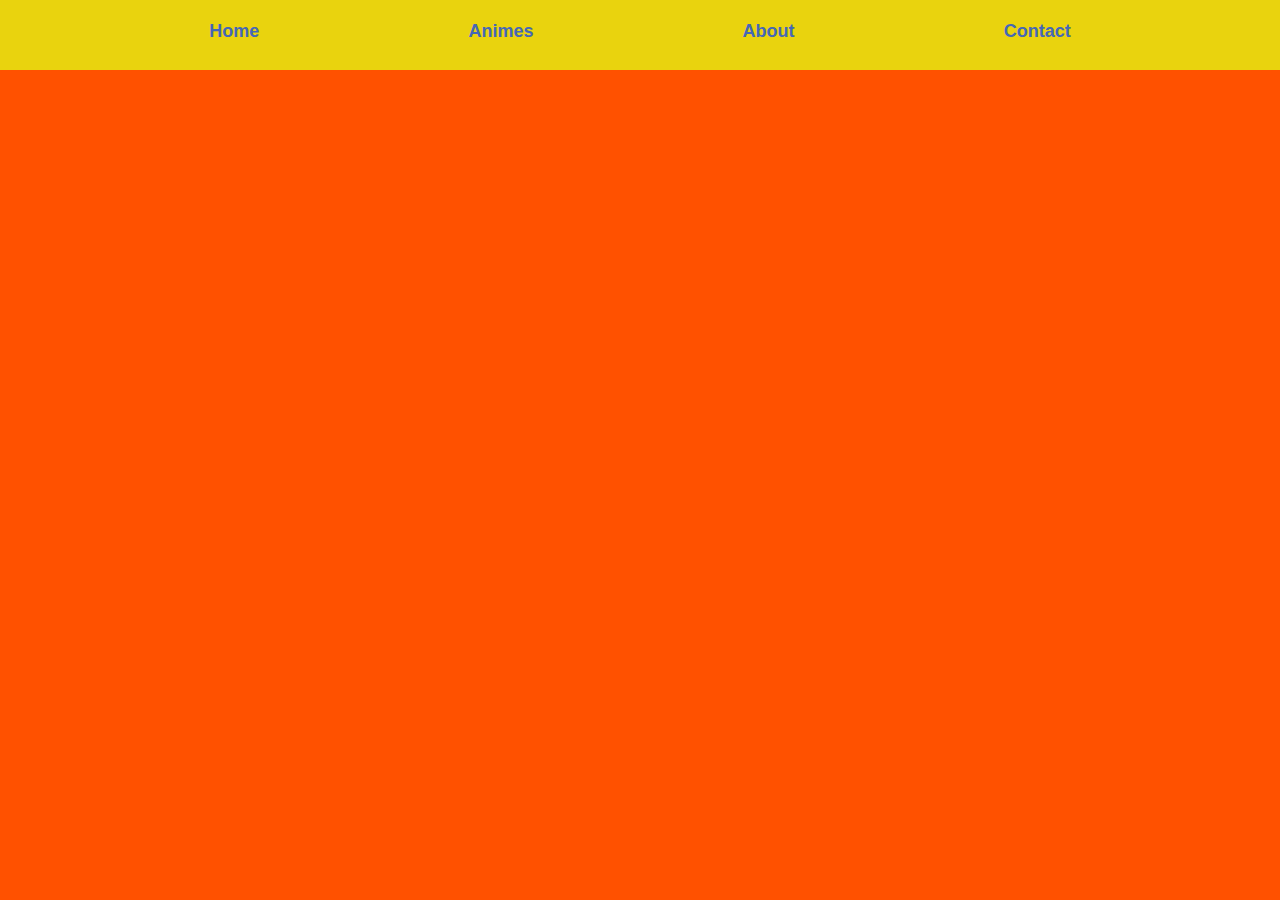
<file: html/index.html>
<!DOCTYPE html>
<html lang="en">
<head>
    <meta charset="UTF-8">
    <meta name="viewport" content="width=device-width, initial-scale=1.0">
    <title>Animesvdas</title> <link rel="stylesheet" href="index.css">

</head>
<body>

    <header>
   
<div class="mainpageheader">
   <a class="mainpageheadertext" href="index.html">Home</a>
   <a class="mainpageheadertext" href="Anime.html">Animes</a>
   <a class="mainpageheadertext" href="About.html">About</a>
   <a class="mainpageheadertext" href="Contact.html">Contact</a>
   
</div>


    </header>
 
</body>
</html>
</file>
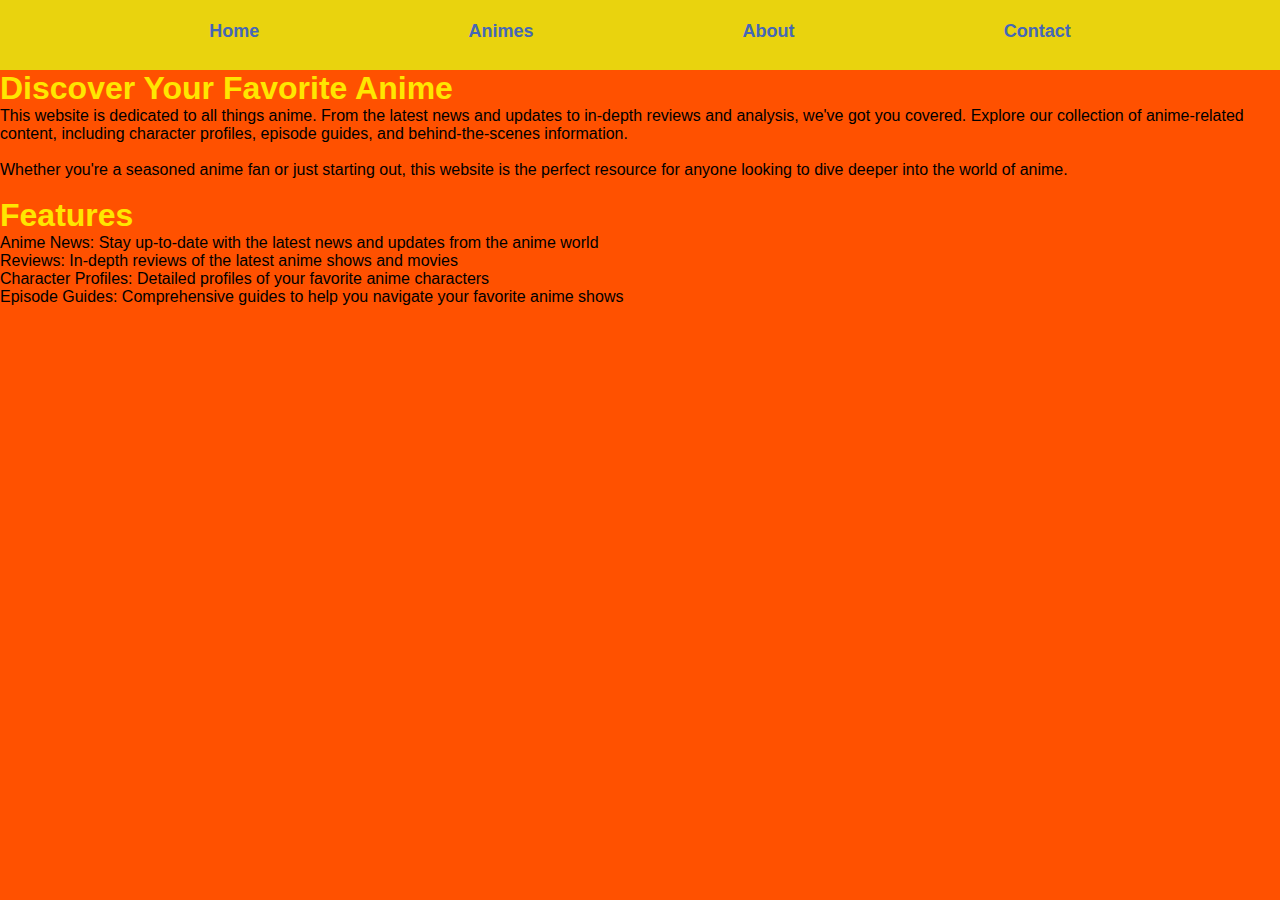
<file: html/About.html>
<!DOCTYPE html>
<html lang="en">
<head>
    <meta charset="UTF-8">
    <meta name="viewport" content="width=device-width, initial-scale=1.0">
    <title>Animesvdas</title> <link rel="stylesheet" href="About.css">

</head>
<body>

    <header>
   
<div class="mainpageheader">
   <a class="mainpageheadertext" href="index.html">Home</a>
   <a class="mainpageheadertext" href="Anime.html">Animes</a>
   <a class="mainpageheadertext" href="About.html">About</a>
   <a class="mainpageheadertext" href="Contact.html">Contact</a>
 
</div>


    </header>

<main>
     

    <div>
         <h1>Discover Your Favorite Anime</h1>
    <p>This website is dedicated to all things anime. From the latest news and updates to in-depth reviews and analysis, we've got you covered. Explore our collection of anime-related content, including character profiles, episode guides, and behind-the-scenes information.</p>
    <br>
    <p>Whether you're a seasoned anime fan or just starting out, this website is the perfect resource for anyone looking to dive deeper into the world of anime.</p>
    <br>
    <h1>Features</h1>
    <p>Anime News:    Stay up-to-date with the latest news and updates from the anime world
      <br> Reviews: In-depth reviews of the latest anime shows and movies
      <br>Character Profiles: Detailed profiles of your favorite anime characters
      <br>Episode Guides: Comprehensive guides to help you navigate your favorite anime shows
    </p>
     
    </div>
  

</main>
 
</body>
</html>
</file>
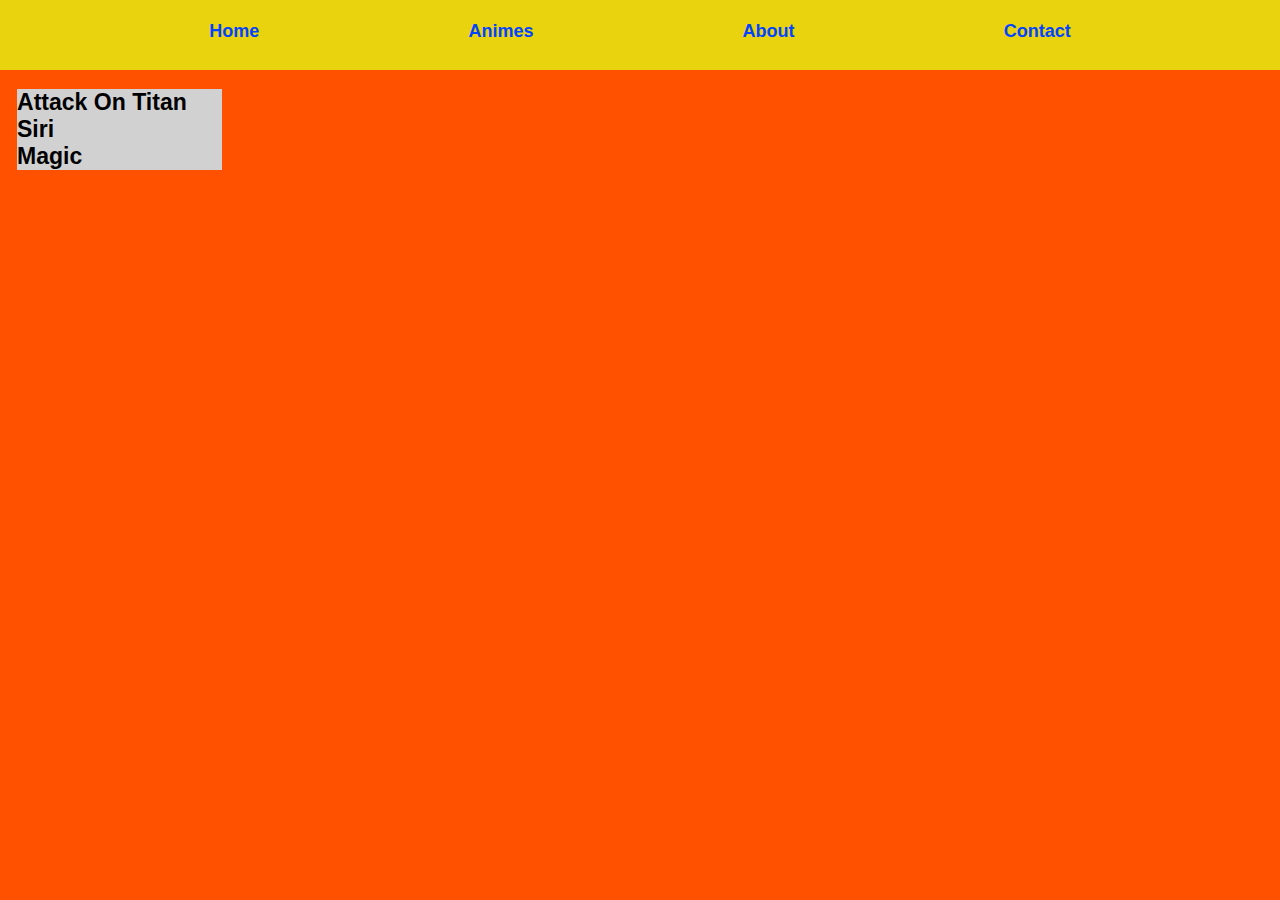
<file: html/Anime.html>
<!DOCTYPE html>
<html lang="en">
<head>
    <meta charset="UTF-8">
    <meta name="viewport" content="width=device-width, initial-scale=1.0">
    <title>Animesvdas</title> <link rel="stylesheet" href="Anime.css">

</head>
<body>

    <header>
   
<div class="mainpageheader">
   <a class="mainpageheadertext" href="index.html">Home</a>
   <a class="mainpageheadertext" href="Anime.html">Animes</a>
   <a class="mainpageheadertext" href="About.html">About</a>
   <a class="mainpageheadertext" href="Contact.html">Contact</a>
   
</div>

    </header>

    <main>
    
   <div class="animelist" >
      <a class="AttackOnTitan"  href="Attack on titian.html">Attack On Titan</a>  
      <a class="AttackOnTitan"  href="Anime.mp4" download>Siri</a>  
      <a class="AttackOnTitan"  href="Prema Velluva.mp4" download >Magic</a>  
    </div>


 



<div class="bharath" >



</div>


    </main>
 

</body>
</html>
</file>
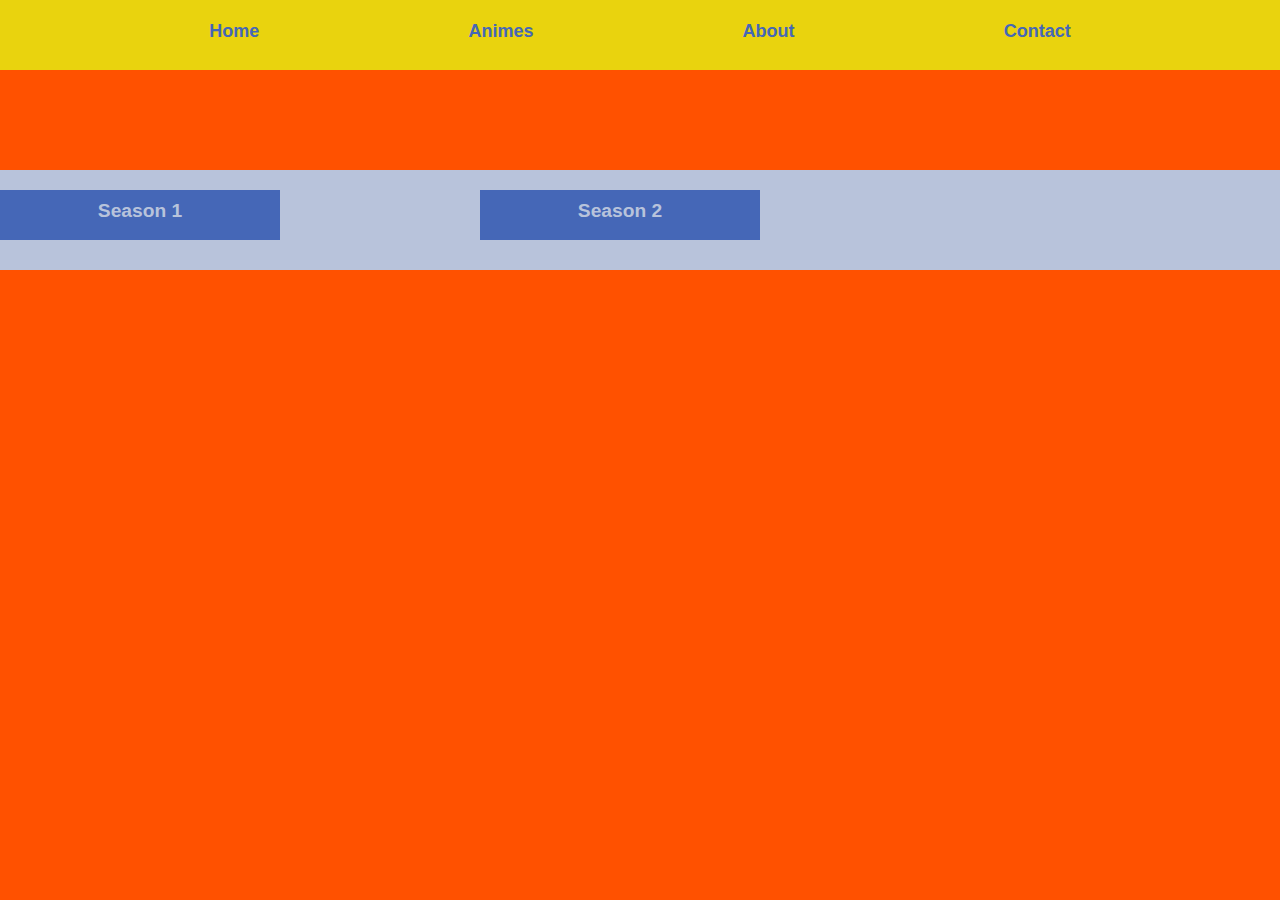
<file: html/Attack on titian.html>
<!DOCTYPE html>
<html lang="en">
<head>
    <meta charset="UTF-8">
    <meta name="viewport" content="width=device-width, initial-scale=1.0">
    <title>Animesvdas</title> <link rel="stylesheet" href="Attack on titian.css">

</head>
<body>

    <header>
   
<div class="mainpageheader">
   <a class="mainpageheadertext" href="index.html">Home</a>
   <a class="mainpageheadertext" href="Anime.html">Animes</a>
   <a class="mainpageheadertext" href="About.html">About</a>
   <a class="mainpageheadertext" href="Contact.html">Contact</a>
   
</div>


    </header>
 

    <main>


  <div class="blank" ></div>

   <div class="Attackontitan-season1-2" >
     
      <div class="Attackontitan-season1" >
        <div class="Season-1" > <a class="season1" href="Attackontitianseason1.html">Season 1</a> </div>
      </div>
       
      <div class="Attackontitan-season2" >
        <div class="Season-2" > <a class="season2" href="Attackontitianseason1.html">Season 2</a> </div>
      </div>
      
   </div>  

   





    </main>
     
</body>
</html>
</file>
<file: html/index.css>
*{ margin: 0%;
   background-color: #ff5100;}

.mainpageheader{
    background-color: rgb(233, 211, 14);
    height: 70px;
    display: flex;
    justify-content: space-evenly;}

@media (max-width: 168px) {
    .mainpageheader{
      flex-direction: row;
      flex-wrap: wrap;
      height: 70px;
      justify-content: center;
      justify-content: space-evenly;
      align-items: center;}
    
    .mainpageheadertext{ padding-top: 21px; 
     }}


    .mainpageheadertext{ 

    padding-top: 21px;
    color: #4567b7;
    background-color: transparent;
    text-decoration: none;
    font-family: 'Lucida Sans', 'Lucida Sans Regular', 'Lucida Grande', 'Lucida Sans Unicode', Geneva, Verdana, sans-serif;
    font-weight: 700;
    font-size: large;}


.mainpageheadertext:hover{ color: rgb(75, 75, 75);}
</file>
<file: html/About.css>
*{ margin: 0%;
background-color:#ff5100;}

.mainpageheader{
    background-color: rgb(233, 211, 14);
    height: 70px;
    display: flex;
    justify-content: space-evenly;
    }

.mainpageheadertext{ 
    padding-top: 21px;
    color: #4567b7;
    background-color: transparent;
    text-decoration: none;
    font-family: 'Lucida Sans', 'Lucida Sans Regular', 'Lucida Grande', 'Lucida Sans Unicode', Geneva, Verdana, sans-serif;
    font-weight: 700;
    font-size: large;
        
}


.mainpageheadertext:hover{ color: rgb(75, 75, 75)  }


h1{ font-family: 'Trebuchet MS', 'Lucida Sans Unicode', 'Lucida Grande', 'Lucida Sans', Arial, sans-serif;
    color: rgb(255, 230, 0);
    }
p{ font-family: 'Trebuchet MS', 'Lucida Sans Unicode', 'Lucida Grande', 'Lucida Sans', Arial, sans-serif;}
</file>
<file: html/Anime.css>
*{ margin: 0%;
   background-color: #ff5100;}
.mainpageheader{
    background-color: rgb(233, 211, 14);
    height: 70px;
    display: flex;
    justify-content: space-evenly;
    }

.mainpageheadertext{ 
    padding-top: 21px;
    color: #0044ff;
    background-color: transparent;
    text-decoration: none;
    font-family: 'Lucida Sans', 'Lucida Sans Regular', 'Lucida Grande', 'Lucida Sans Unicode', Geneva, Verdana, sans-serif;
    font-weight: 700;
    font-size: large;
        
}


.mainpageheadertext:hover{ color: rgb(75, 75, 75);}




  
  @media (max-width: 68px) {
    .animelast {
      flex-direction: row;
      flex-wrap: wrap;
      justify-content: center;
      align-items: center;
    }
    
    .AttackOnTitan {
      
      width: 100%;}  }
  
.animelist{ 
    font-family: 'Trebuchet MS', 'Lucida Sans Unicode', 'Lucida Grande', 'Lucida Sans', Arial, sans-serif;
    font-size: larger;
    font-weight: 700;
    padding-top: 19px;
    padding-left: 17px;
    display: flex;
    flex-direction: column;
    max-width: 100%;
    margin:auto;
    background-color: transparent;}
.AttackOnTitan{ 
    color: rgb(0, 0, 0) ;
    background-color:  rgb(209, 209, 209);
    font-size: larger;
    width: 205px;
    text-decoration: none;
    }

  .AttackOnTitan:hover{ background-color: rgb(168, 168, 168); }
</file>
<file: html/Attack on titian.css>
*{ margin: 0%;
   background-color: #ff5100;}

.mainpageheader{
    background-color: rgb(233, 211, 14);
    height: 70px;
    display: flex;
    justify-content: space-evenly;}

@media (max-width: 168px) {
    .mainpageheader{
      flex-direction: row;
      flex-wrap: wrap;
      height: 70px;
      justify-content: center;
      justify-content: space-evenly;
      align-items: center;}
    
    .mainpageheadertext{ padding-top: 21px; 
     }}


    .mainpageheadertext{ 

    padding-top: 21px;
    color: #4567b7;
    background-color: transparent;
    text-decoration: none;
    font-family: 'Lucida Sans', 'Lucida Sans Regular', 'Lucida Grande', 'Lucida Sans Unicode', Geneva, Verdana, sans-serif;
    font-weight: 700;
    font-size: large;}


.mainpageheadertext:hover{ color: rgb(75, 75, 75);}



.blank{ height: 100px; }



.Attackontitan-season1-2{ 

height: 100px;
display: flex;
background-color: #b8c3db;
 }

.Attackontitan-season1-2 {

  text-align: center;
  white-space: nowrap;
}

/* For smaller screens */
@media (max-width: 600px) {
  .Attackontitan-season1-2 {
    
  }
}



.Attackontitan-season1{ 
background-color: transparent;

padding-top: 20px;}

.Attackontitan-season2{ 
background-color: transparent;
padding-left: 200px;
padding-top: 20px; }


.Season-1{ background-color: #4567b7;
height: 50px;
width: 280px;
text-align: center;
display: flex;
justify-content: center;
}

.Season-2{ background-color: #4567b7;
height: 50px; 
width: 280px;
text-align: center;
display: flex;
justify-content: center;
}

.season1{ color: #b8c3db;
text-decoration: none;
font-family: 'Segoe UI', Tahoma, Geneva, Verdana, sans-serif;
font-size: larger;
font-weight: 800;
background-color: transparent;
padding-top: 10px;
}

.season2{ color: #b8c3db;
text-decoration: none;
font-family: 'Segoe UI', Tahoma, Geneva, Verdana, sans-serif;
font-size: larger;
font-weight: 800;
background-color: transparent;
padding-top: 10px; }
</file>
